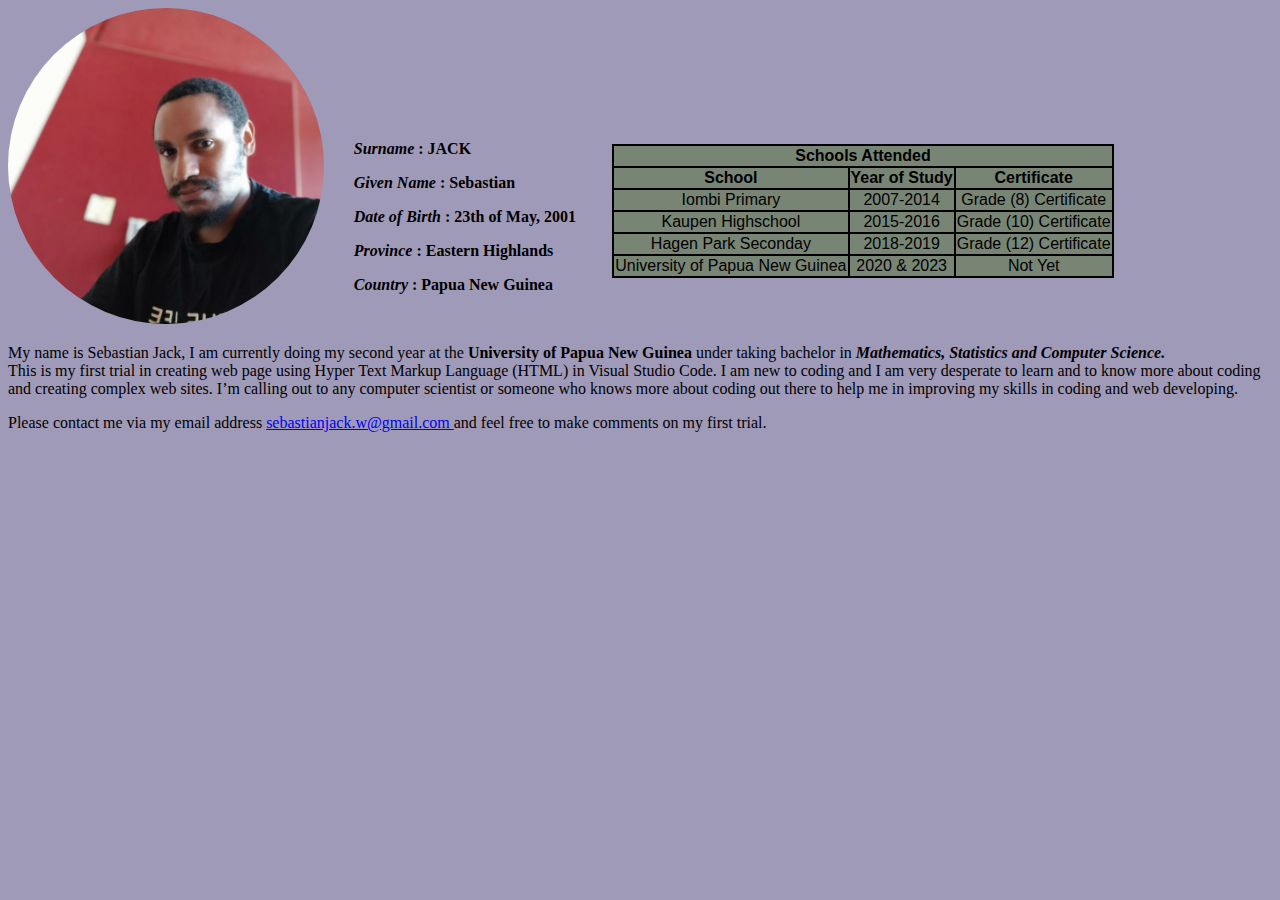
<file: index.html>
<!DOCTYPE html>
<html lang="en">
<head>
    <title>info</title>
      <link rel="stylesheet" href="style.css">
</head>
<body>
    <img src="p.jpg" alt="Sebastian Jack">
    <p>
        My name is Sebastian Jack, 
        I am currently doing my second year at the <b>University of Papua New Guinea</b> 
        under taking bachelor in
        <em><b> Mathematics, Statistics and Computer Science.</b></em><br/> 
        This is my first trial in creating web page using Hyper Text Markup Language (HTML) in Visual Studio Code.
        I am new to coding and I am very desperate to learn and to know more about coding and creating complex web sites.
        I’m calling out to any computer scientist or someone who knows more about coding out there to help me in improving my skills in coding and web developing.      
    </p>
    <p>Please contact me via my email address <a href="http://www.gmail.com">sebastianjack.w@gmail.com </a>and feel free to make comments on my first trial.</p>
        <ul>
                <li> <p><b><i>Surname</i> : JACK</b></p> </li> 
                <li> <p><b><i>Given Name</i> : Sebastian</b></p> </li> 
                <li> <p><b><i>Date of Birth</i> : 23th of May, 2001</b></p> </li> 
                <li> <p><b><i>Province</i> : Eastern Highlands</b></p> </li>	
                <li> <p><b><i>Country</i> : Papua New Guinea</b></p> </li>
        </ul>	

        <table>
            <thead style="text-align: center;">
                <tr>
                    <td colspan="3"><b>Schools Attended</b></td>
                </tr>
            </thead>
            <thead>
                <tr>
                    <th>School</th>
                    <th>Year of Study</th>
                    <th>Certificate</th>
                </tr>
            </thead>
            <tbody>
                <tr>
                    <td>Iombi Primary</td>
                    <td>2007-2014</td>
                    <td>Grade (8) Certificate</td>
                </tr>
                <tr>
                    <td>Kaupen Highschool</td>
                    <td>2015-2016</td>
                    <td>Grade (10) Certificate</td>
                </tr>
                <tr>
                    <td>Hagen Park Seconday</td>
                    <td>2018-2019</td>
                    <td>Grade (12) Certificate</td>
                </tr>
                <tr>
                    <td>University of Papua New Guinea</td>
                    <td>2020 & 2023</td>
                    <td>Not Yet</td>
                </tr>
            </tbody>
        </table>
</body>
</html>
</file>
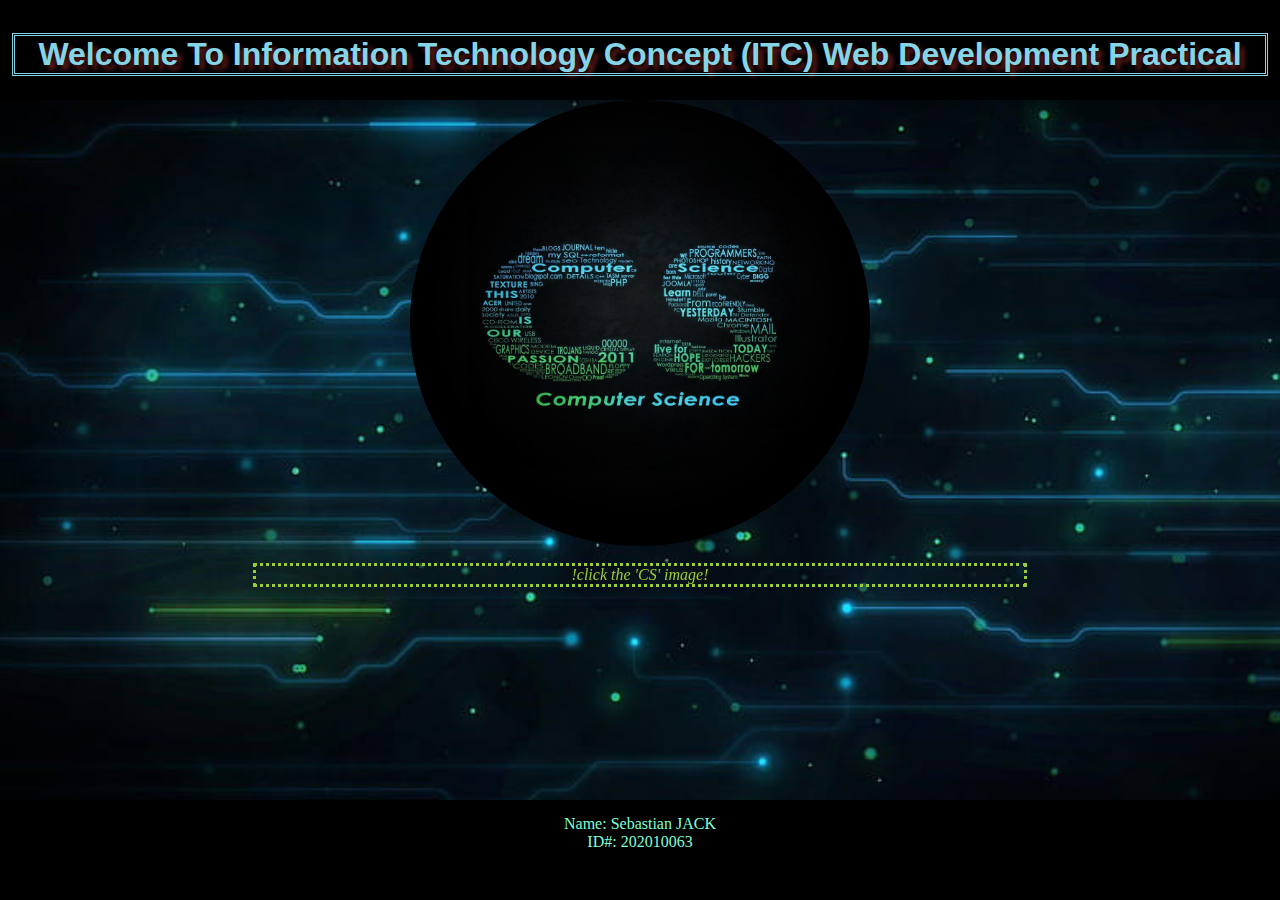
<file: welcome.html>
<!DOCTYPE html>
<html lang="en">
<head>
   <title>Welcome To ITC</title>
   <style>
    *{
        box-sizing: border-box;
    }
    html, body {
        margin: 0;
        padding: 0;
    }
    body {
        display: flex;
        min-height: 100vh;
        flex-direction: column;
        background-image: url(desktop\ 1.jpg);
        background-repeat: no-repeat;
        background-size: cover;
    }
    main {
        flex: 1 0 auto;
    }
    main, img {
          width: 60%;
          margin-right: auto;
          margin-left: auto;
          flex: 1 0 auto;
          border-radius: 50%;
          filter: opacity(100%);           
    }
    
    header {
        height: 100px;
        padding: 15px;
        text-shadow:rgb(90, 24, 24) 5px 5px 4px ;
        font-family: Arial, Helvetica, sans-serif;
        text-align: center;
        background-color: rgb(0, 0, 0);
    }
    
    
   
   </style>
</head>
<body> 
    
    <header>
        <h1 style="color:rgb(133, 213, 231); text-align: center; outline-style: double;"> Welcome To Information Technology Concept (ITC) Web Development Practical </h1>
    </header>

    <main>
        <center> 
            <a href="index.html"><img src="cs.jpg" alt="ITC"></a> 
            <p style="color: yellowgreen ; outline-style: dotted; ;"> <i>!click the 'CS' image!</i> </p>
        </center> 
    </main>
    
    <footer style="background-color: black; height: 100px; padding: 15px; color: aquamarine; text-align: center;"> Name: Sebastian JACK<br />ID#: 202010063</footer>
   
</body>
</html>
</file>
<file: style.css>
body
                {   background-color: rgba(30, 16, 90, 0.425);
                    
                    width: auto;
                    height: auto;
                    background-repeat: no-repeat;
                    background-size: cover;
                }
            img 
                {
                    border-radius: 50%;
                    width: 25%;
                    height: auto;
                }
            ul
                {
                    list-style-type: none;
                    position: absolute;
                    right: 55%;
                    top: 12%
                }
            table
                {
                    border-collapse: collapse;
                    font-family: sans-serif;
                    position: absolute;
                    right: 13%;
                    top: 16%;
                }
            table, th, td
                        {
                            border: 2px solid black;
                        }
            th, td  {
                        padding: 1px;
                    }
            tr  {
                    background: rgb(120, 133, 117);
                }
            thead th, tbody td  {
                                    text-align: center;
                                }
</file>
